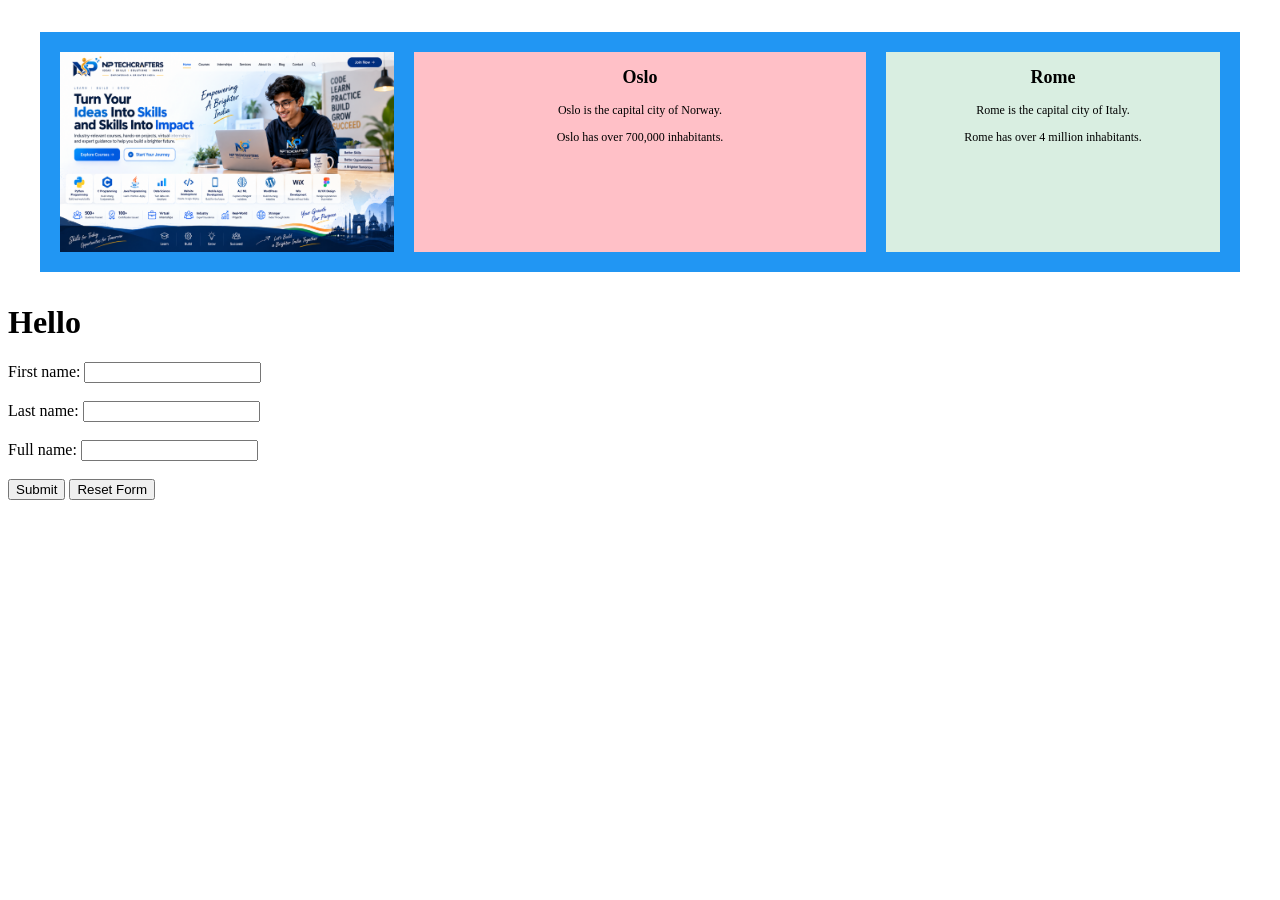
<file: templates/about.html>
<html>
<head>
<title>About Page</title>
<link rel="stylesheet" href="style.css">
</head>
<body>

<div class="grid-container">
    

<div  class="divSection">
  <img id = "course" src="4.png" alt="HTML5 Icon">
</div>

 <div class="divSection" style="background-color:#FFC0C7;">
  <h2>Oslo</h2>
  <p>Oslo is the capital city of Norway.</p>
  <p>Oslo has over 700,000 inhabitants.</p>
</div>

<div  class="divSection"style="background-color:#D9EEE1;">
  <h2>Rome</h2>
  <p>Rome is the capital city of Italy.</p>
  <p>Rome has over 4 million inhabitants.</p>
</div>

</div>

<!-- 
<label for="fname">First Name:</label>
<input type="text" name="fname" placeholder="Enter your fname">
<label for="lname">Last Name:</label>
<input type="text" name="lname" placeholder="Enter your lname">
<button onclick="alert('submitted!')">Click Me</button> -->

<h1 id="hello">Hello</h1> 

<!-- Removed action and method so it handles locally without refreshing -->
<form onsubmit="return false;"> 
  First name: <input type="text" id="fname" name="fname"><br><br> 
  Last name: <input type="text" id="lname" name="lname"><br><br> 
  Full name: <input type="text" id="fullName" name="fullName"><br><br>
  
  <!-- Added an onclick event to trigger the greeting function -->
  <button type="button" onclick="displayGreeting()">Submit</button> 
  <button type="reset" onclick="clearGreeting()">Reset Form</button> 
</form> 

<script> 
function displayGreeting() {
  // 1. Get the values from the input fields
  var firstName = document.getElementById("fname").value;
  var lastName = document.getElementById("lname").value;
  var combinedName = firstName + " " + lastName;
  
  // 2. Update the H1 text
  document.getElementById("hello").innerHTML = "Hello " + combinedName;
  
  // 3. Update the Full Name text box automatically
  document.getElementById("fullName").value = combinedName;
}

function clearGreeting() {
  // Resets the header text back to default when reset is clicked
  document.getElementById("hello").innerHTML = "Hello";
}
</script>

</body>
</html>
</file>
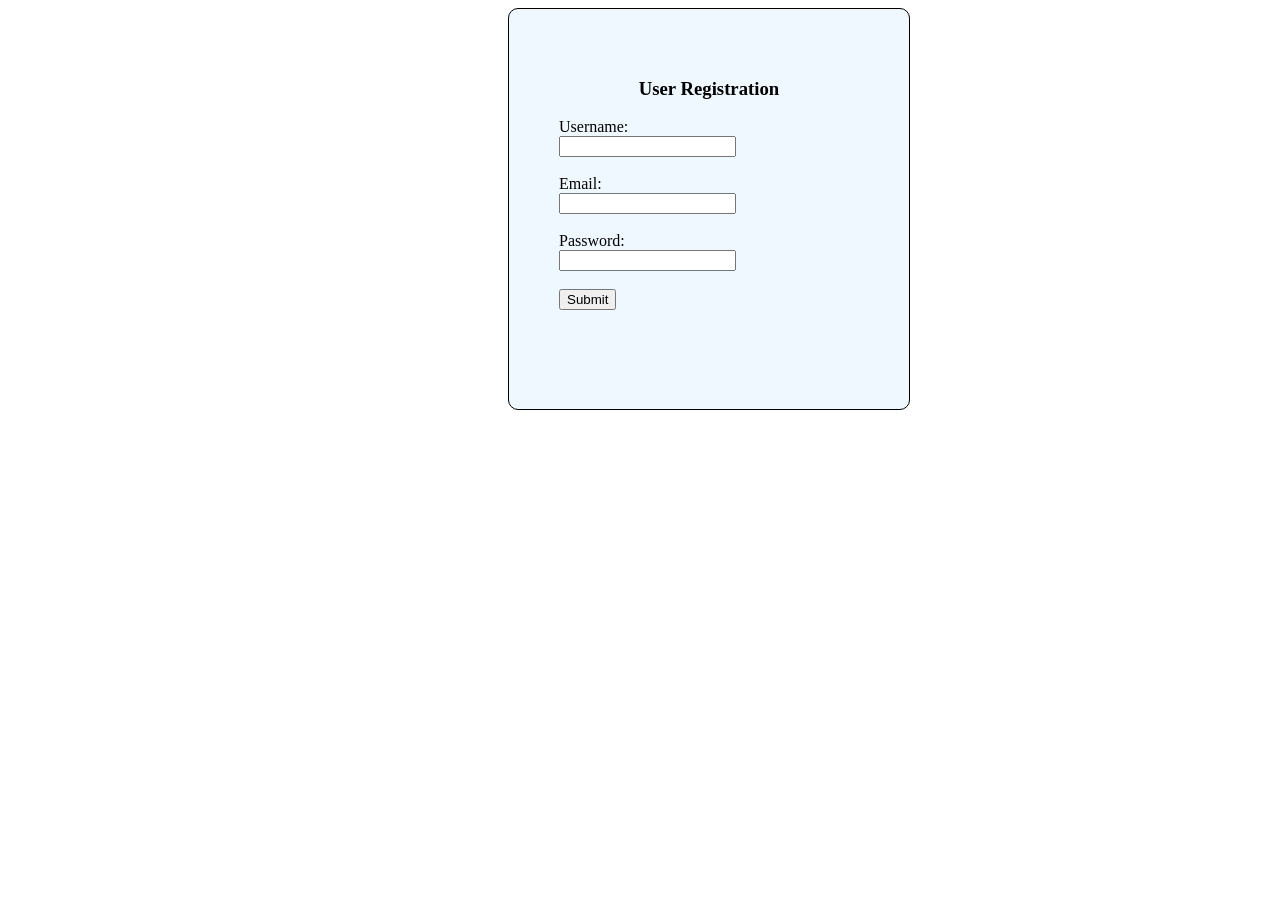
<file: templates/userRegistration.html>
<!DOCTYPE html>
<html>
    <head>
        <title>User Registration</title>
        <style>
            div{
                background-color: aliceblue;
                border-radius: 10px;
                border: 1px solid black;
                height: 300px;
                width: 300px;
                padding: 50px;
                margin-left: 500px;
                
            }
            h3{
                text-align: center;
            }
        </style>
    </head>
<body>
    
    <div>
        <h3>User Registration</h3>
        <form action="{{ url_for('dashboard') }}" method="post">
        <label for="username">Username:</label><br>
        <input type="text" name="username" required><br><br>
        <label for="email">Email:</label><br>
        <input type="email" name="email" required><br><br>
        <label for="password">Password:</label><br>
        <input type="password" name="password" required><br><br>
        <input type="submit" value="Submit"><br><br>
      
    </form>
    </div>
    
</body>
</html>
</file>
<file: templates/style.css>
.flask{
        color:red;
        font-size:32px;
        text-align:center;
    }
    .python{
        color:blue;
        font-size:24px;
        text-align:left;
    }
    .course{
        width: 200px;
        height: 200px;
    }
    .logo{
        width: 200px;
        height: 200px;
    }

    table, th, td {
  border: 1px solid black;
  border-collapse: collapse;
  
}

#Python{
    height: 150px;
    width: 500px;
    background-color: lightblue;
    margin: 32px;
    padding-left:20px;
    padding-top:20px;
    padding-bottom:20px;
    padding-right:20px;
    border-radius: 10px;
    border: 2px solid black;
}

#flask{
    height: 150px;
    width: 500px;
    background-color: lightgreen;
    margin-left: 600px;
    margin-top: -225px;
    padding-left:20px;
    padding-top:20px;
    padding-bottom:20px;
    padding-right:20px;
    border-radius: 10px;
    border: 2px solid black;
}
.grid-container {
  display: grid;
  grid-template-columns: 30% 40% 30%;
  background-color: #2196F3;
  padding: 10px;
  margin: 32px;
}

#course{
    width: 100%;
    height: 200px;
}

.divSection{
    text-align: center;
   margin: 10px;
    font-size: 12px;
}
</file>
